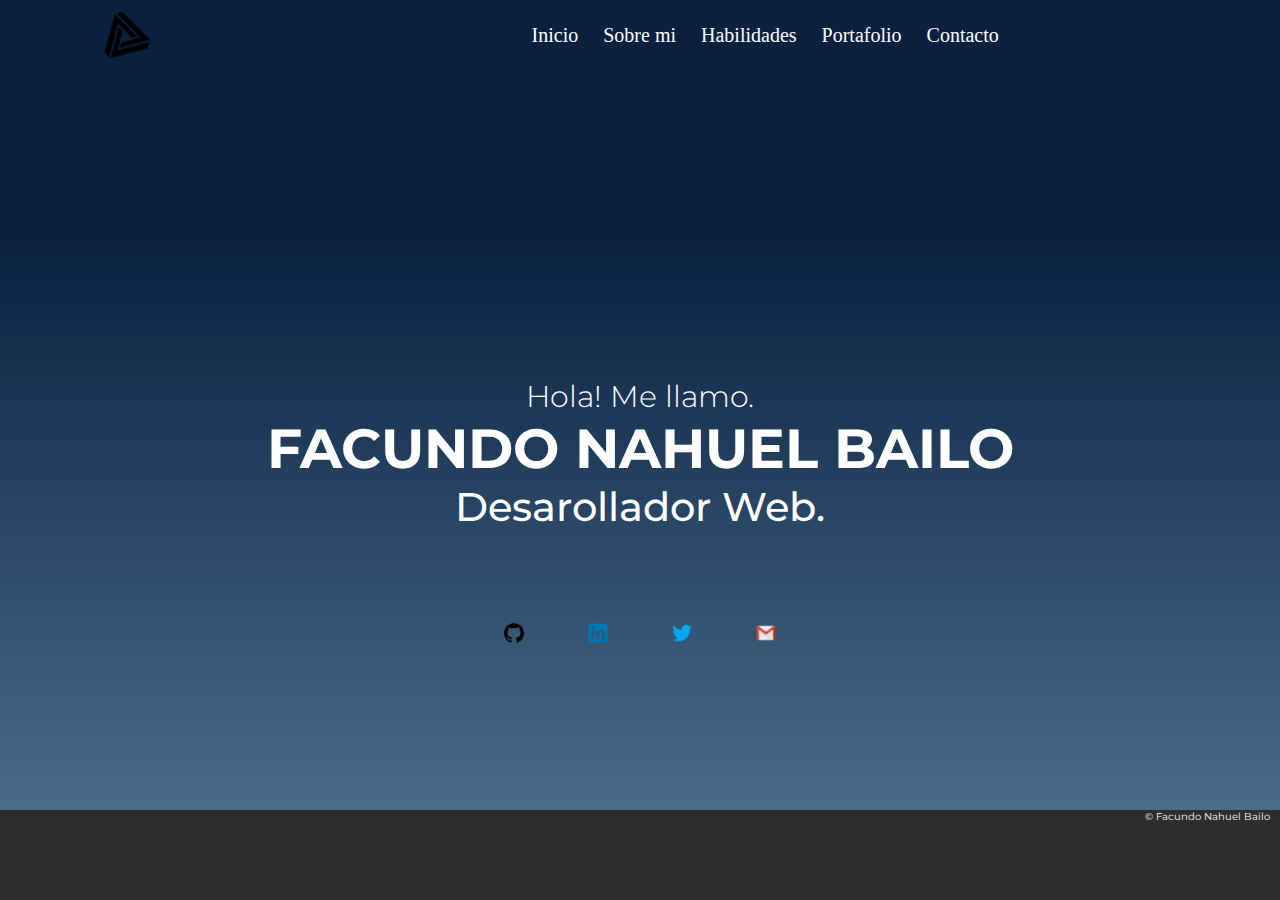
<file: index.html>
<!DOCTYPE html>
<html lang="en">
<head>
    <meta charset="UTF-8">
    <meta http-equiv="X-UA-Compatible" content="IE=edge">
    <meta name="viewport" content="width=device-width, initial-scale=1.0">
    <title>Facundo Nahuel Bailo</title>
    <link rel="stylesheet" href="./styles/estilos.css">
</head>
<body class="grid-areas">
    <header>
        <nav>
            <img src="./Img/logos/logo-de-prueba.png" alt="LOGO" class="nav-logo">
            <ul class="menu">
                <li><a href="index.html">Inicio</a></li>
                <li><a href="./pages/sobre-mi.html">Sobre mi</a></li>
                <li><a href="./pages/habilidades.html">Habilidades</a></li>
                <li><a href="./pages/portafolio.html">Portafolio</a></li>
                <li><a href="./pages/contacto.html">Contacto</a></li>
            </ul>
        </nav> 
           
    </header>

    <main>
        <h1>Hola! Me llamo.</h1>
        <h2>FACUNDO NAHUEL BAILO</h2>
        <h3>Desarollador Web.</h3> <br>
    <div class="redes">
        <ul >
         <li><a href="https://github.com/FacundoBailo" target="_blank"><img src="./Img/logos/logo-github.png" alt="GITHUB" width="20"></a></li>
         <li><a href="https://www.linkedin.com/in/facundo-nahuel-bailo-417b7a190/" target="_blank"><img src="./Img/logos/logo-linkedin.png" alt="LINKEDIN" width="20"></a></li>
         <li><a href="https://twitter.com/facundoBailo" target="_blank"><img src="./Img/logos/logo-twitter.png" alt="TWITTERr" width="20"></a></li>
         <li><a href="mailto:facundo.bailo@gmail.com" target="_blank"><img src="./Img/logos/logo.gmail.png" alt="GMAIL" width="20"></IMg></a></li>
        </ul>
    </div>
     </main>
     <footer>
        <p class="copy">&copy; Facundo Nahuel Bailo</p> 
    </footer>
    
</body>
</html>
</file>
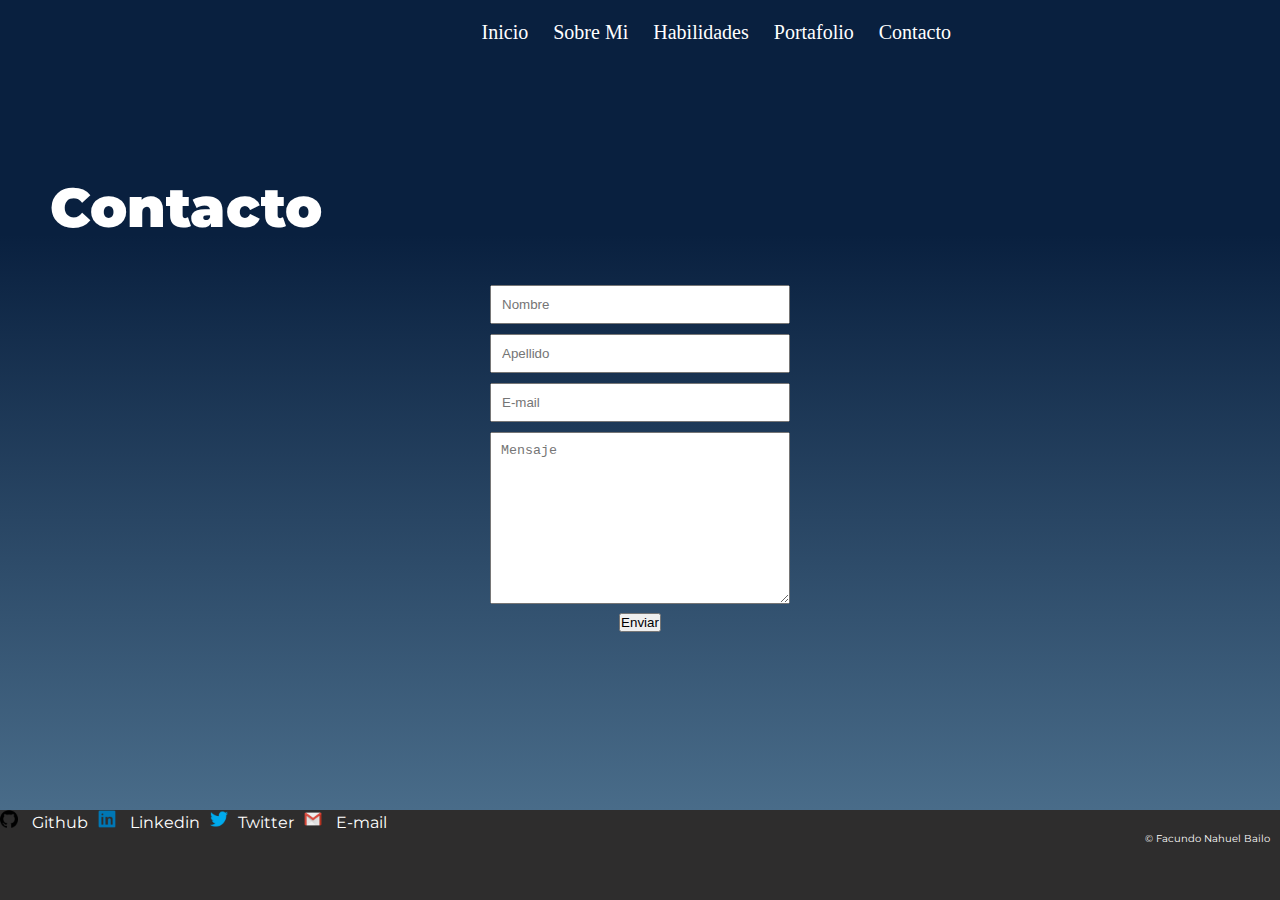
<file: pages/contacto.html>
<!DOCTYPE html>
<html lang="es">
<head>
    <meta charset="UTF-8">
    <meta http-equiv="X-UA-Compatible" content="IE=edge">
    <meta name="viewport" content="width=device-width, initial-scale=1.0">
    <title>Contacto</title>
    <link rel="stylesheet" href="../styles/estilos.css">
    <link rel="shortcut icon" href="./Img/logos/logo-de-prueba.png" type="image/x-icon">
</head>
<body class="grid-areas">
    <header>
        <nav>
            <ul class="menu">
                <li><a href="../index.html">Inicio</a></li>
                <li><a href="./sobre-mi.html">Sobre Mi</a></li>
                <li><a href="./habilidades.html">Habilidades</a></li>
                <li><a href="./portafolio.html">Portafolio</a></li>
                <li><a href="contacto.html">Contacto</a></li>
            </ul>
        </nav>
    </header>
    <main>
        <h2 class="subtitulos"><strong>Contacto</strong></h2>
        <form action="" class="formulario">
            <input type="text" placeholder="Nombre" width="80px"><br>
            <input type="text" placeholder="Apellido"><br>
            <input type="email" name="" id="" placeholder="E-mail"><br>
            <textarea name="" id="" cols="30" rows="10" placeholder="Mensaje"></textarea><br>
            <button type="submit">Enviar</button>
        </form>
    </main> 
    <footer>
        <ul class="redesFooter">
            <li><img src="../Img/logos/logo-github.png" alt="GITHUB" width="18"> <a href="https://github.com/FacundoBailo" target="_blank">Github</a></li>
            <li><img src="../Img/logos/logo-linkedin.png" alt="LINKEDIN" width="18"> <a href="https://www.linkedin.com/in/facundo-nahuel-bailo-417b7a190/" target="_blank">Linkedin</a></li>
            <li> <img src="../Img/logos/logo-twitter.png" alt="TWITTERr" width="18"><a href="https://twitter.com/facundoBailo" target="_blank">Twitter</a></li>
            <li><img src="../Img/logos/logo.gmail.png" alt="GMAIL" width="18"></IMg> <a href="mailto:facundo.bailo@gmail.com" target="_blank">E-mail</a></li>
        </ul>
        
        <p class="copy">&copy; Facundo Nahuel Bailo</p> 
    </footer>  
</body>
</html>
</file>
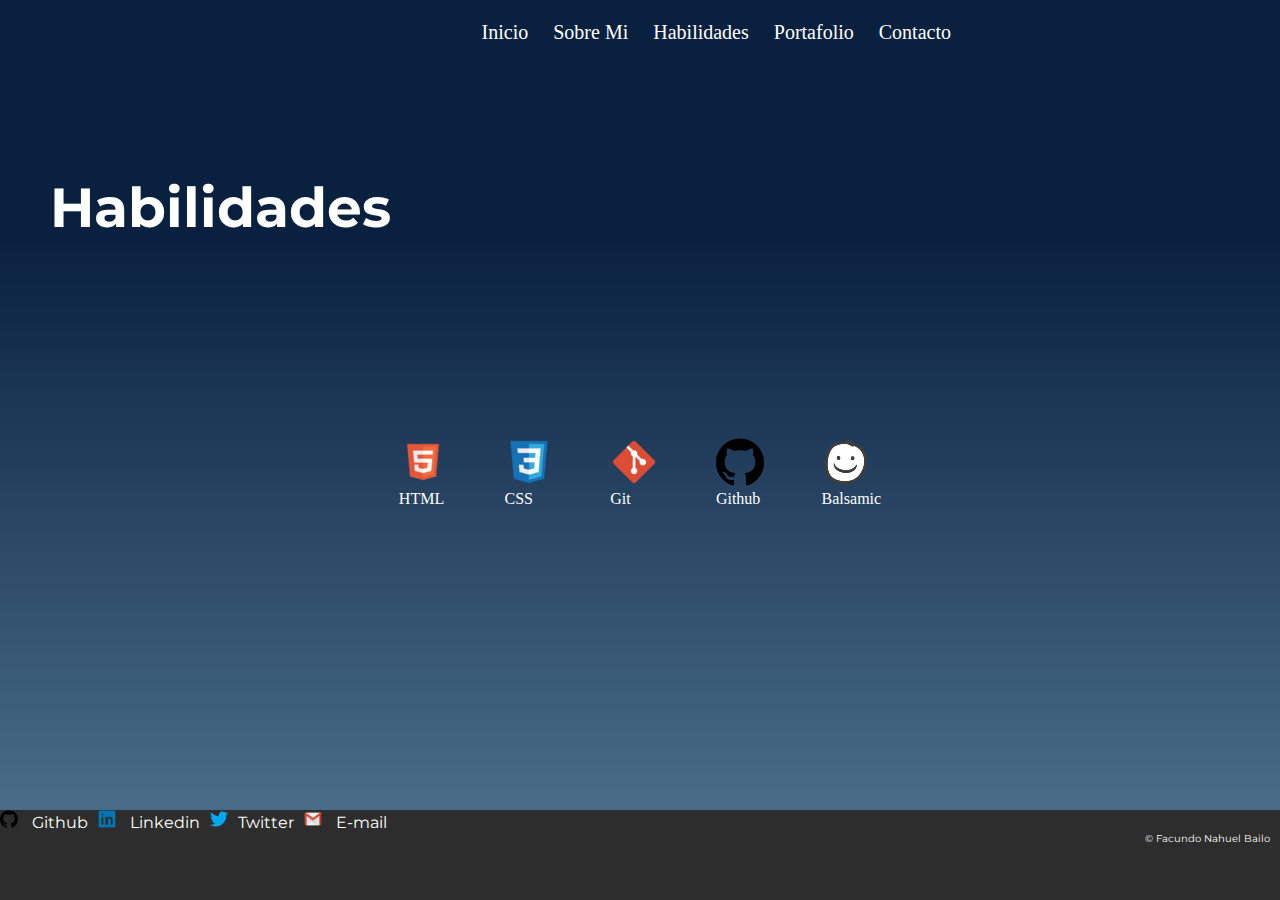
<file: pages/habilidades.html>
<!DOCTYPE html>
<html lang="es">
<head>
    <meta charset="UTF-8">
    <meta http-equiv="X-UA-Compatible" content="IE=edge">
    <meta name="viewport" content="width=device-width, initial-scale=1.0">
    <title>Habilidades</title>
    <link rel="stylesheet" href="../styles/estilos.css">
    <link rel="shortcut icon" href="./Img/logos/logo-de-prueba.png" type="image/x-icon">
</head>
<body class="grid-areas">
    <header>
        <nav>
            <ul class="menu">
                <li><a href="../index.html">Inicio</a></li>
                <li><a href="./sobre-mi.html">Sobre Mi</a></li>
                <li><a href="habilidades.html">Habilidades</a></li>
                <li><a href="./portafolio.html">Portafolio</a></li>
                <li><a href="./contacto.html">Contacto</a></li>
            </ul>
        </nav>
    </header>
    <main>
        <h2 class="subtitulos">Habilidades</h2>
        <div class="habilidades">
            <span><img src="../Img/logos/logo-html.png" alt="html"><p>HTML</p></span>
            <span><img src="../Img/logos/logo-css.png" alt="css"><p>  CSS</p></span>
            <span><img src="../Img/logos/logo-git.png" alt="git"><p>Git</p></span>
            <span><img src="../Img/logos/logo-github.png" alt="github"><p>Github</p></span>
            <span><img src="../Img/logos/logo-balsamic.png" alt="Balsamic"><p>Balsamic</p></span>
        </div>
    </main>
    <footer>
        <ul class="redesFooter">
            <li><img src="../Img/logos/logo-github.png" alt="GITHUB" width="18"> <a href="https://github.com/FacundoBailo" target="_blank">Github</a></li>
            <li><img src="../Img/logos/logo-linkedin.png" alt="LINKEDIN" width="18"> <a href="https://www.linkedin.com/in/facundo-nahuel-bailo-417b7a190/" target="_blank">Linkedin</a></li>
            <li> <img src="../Img/logos/logo-twitter.png" alt="TWITTERr" width="18"><a href="https://twitter.com/facundoBailo" target="_blank">Twitter</a></li>
            <li><img src="../Img/logos/logo.gmail.png" alt="GMAIL" width="18"></IMg> <a href="mailto:facundo.bailo@gmail.com" target="_blank">E-mail</a></li>
        </ul>
        <p class="copy">&copy; Facundo Nahuel Bailo</p> 
    </footer>  
</body>
</html>
</file>
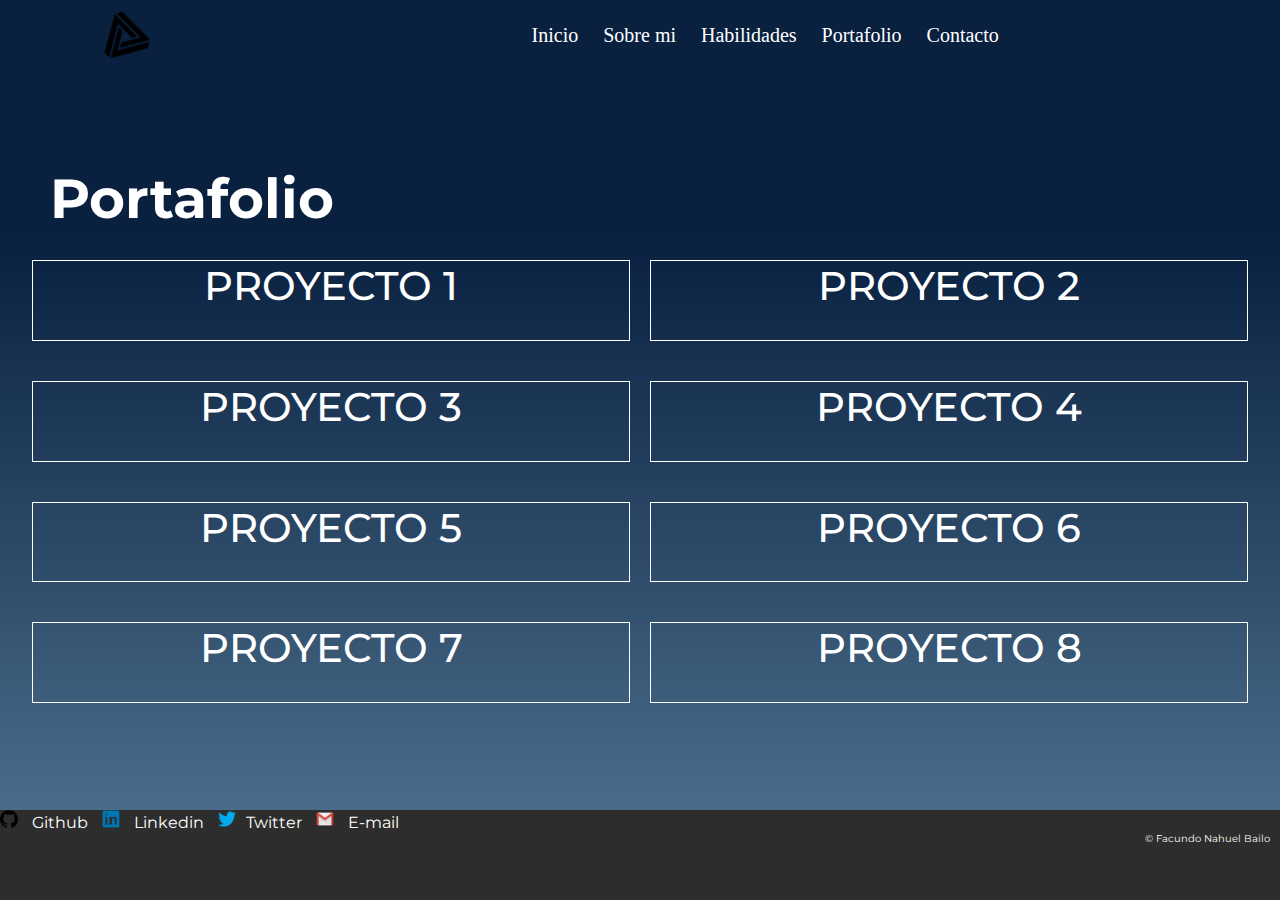
<file: pages/portafolio.html>
<!DOCTYPE html>
<html lang="es">
<head>
    <meta charset="UTF-8">
    <meta http-equiv="X-UA-Compatible" content="IE=edge">
    <meta name="viewport" content="width=device-width, initial-scale=1.0">
    <title>Portafolio</title>
    <link rel="stylesheet" href="../styles/estilos.css">
    <link rel="shortcut icon" href="./Img/logos/logo-de-prueba.png" type="image/x-icon">
</head>
<body id="portafolio-area">
    <header>
        <nav>
            <img src="../Img/logos/logo-de-prueba.png" alt="LOGO" class="nav-logo">
            <ul class="menu">
                <li><a href="../index.html">Inicio</a></li>
                <li><a href="./sobre-mi.html">Sobre mi</a></li>
                <li><a href="./habilidades.html">Habilidades</a></li>
                <li><a href="portafolio.html">Portafolio</a></li>
                <li><a href="./contacto.html">Contacto</a></li>
            </ul>
        </nav>       
    </header>
    
    
    <main>
        <h2  class="subtitulos">Portafolio</h2>

        <div id="proyectos-grid">
            <div class="proyectos"><h3>PROYECTO 1</h3></div>
            <div class="proyectos"><h3>PROYECTO 2</h3></div>
            <div class="proyectos"><h3>PROYECTO 3</h3></div>
            <div class="proyectos"><h3>PROYECTO 4</h3></div>
            <div class="proyectos"><h3>PROYECTO 5</h3></div>
            <div class="proyectos"><h3>PROYECTO 6</h3></div>
            <div class="proyectos"><h3>PROYECTO 7</h3></div>
            <div class="proyectos"><h3>PROYECTO 8</h3></div>
        <div></div>
    
    </main>
    <footer>
        <div class="redesFooter">
            <ul >
                <li><img src="../Img/logos/logo-github.png" alt="GITHUB" width="18"> <a href="https://github.com/FacundoBailo" target="_blank">Github</a></li>
                <li><img src="../Img/logos/logo-linkedin.png" alt="LINKEDIN" width="18"> <a href="https://www.linkedin.com/in/facundo-nahuel-bailo-417b7a190/" target="_blank">Linkedin</a></li>
                <li> <img src="../Img/logos/logo-twitter.png" alt="TWITTERr" width="18"><a class="linkFooter" href="https://twitter.com/facundoBailo" target="_blank">Twitter</a></li> 
                <li><img src="../Img/logos/logo.gmail.png" alt="GMAIL" width="18"></IMg> <a class="linkFooter" href="mailto:facundo.bailo@gmail.com" target="_blank">E-mail</a></li>
            </ul> 
            
            
        </div>

        <p class="copy">&copy; Facundo Nahuel Bailo</p>
    </footer> 
</body>
</html>
</file>
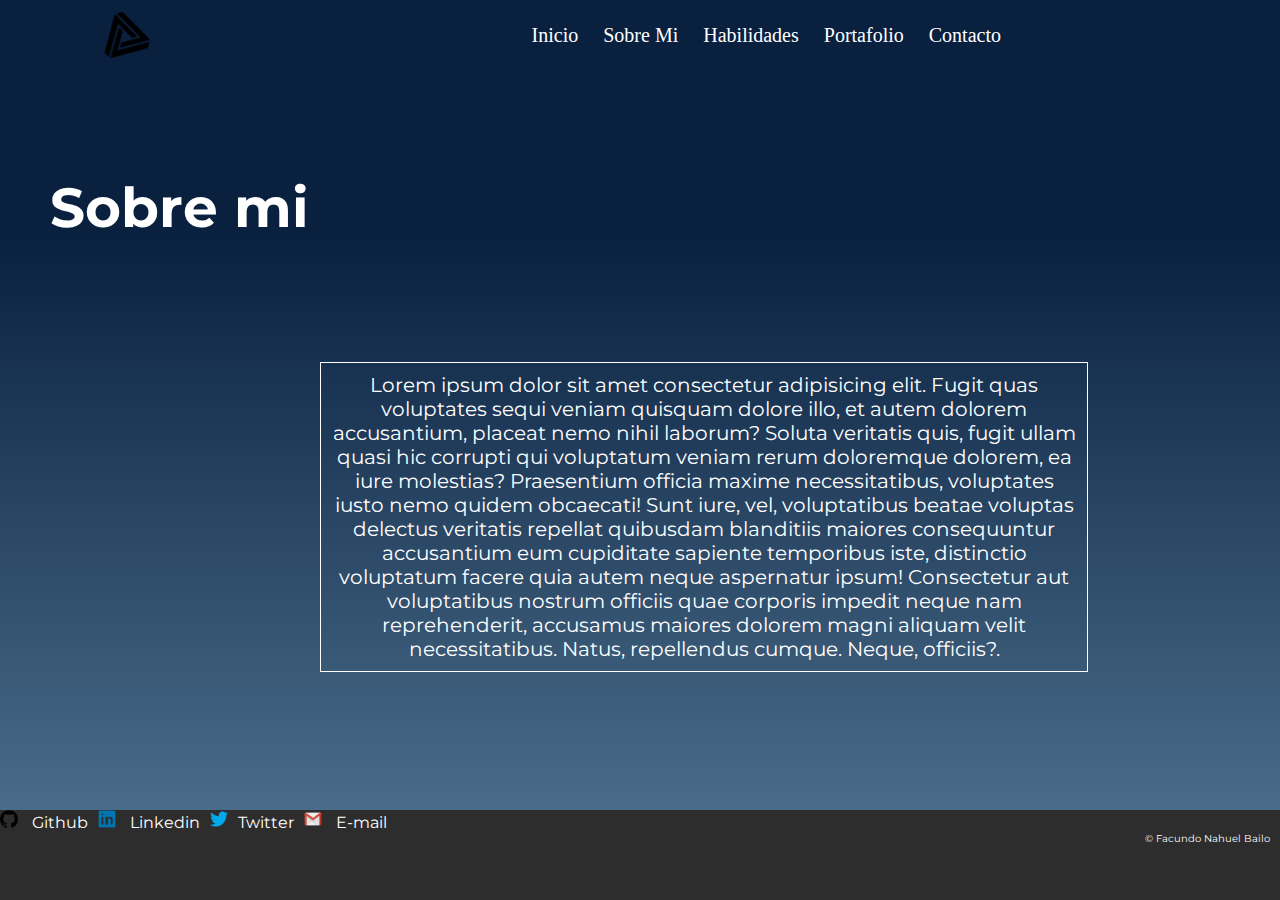
<file: pages/sobre-mi.html>
<!DOCTYPE html>
<html lang="es">
<head>
    <meta charset="UTF-8">
    <meta http-equiv="X-UA-Compatible" content="IE=edge">
    <meta name="viewport" content="width=device-width, initial-scale=1.0">
    <title>Sobre mi</title>
    <link rel="stylesheet" href="../styles/estilos.css">
    <link rel="shortcut icon" href="./Img/logos/logo-de-prueba.png" type="image/x-icon">
</head>
<body class="grid-areas">
    <header>
        <nav>
            <img src="../Img/logos/logo-de-prueba.png" alt="LOGO" class="nav-logo">
            <ul class="menu">
                <li><a href="../index.html">Inicio</a></li>
                <li><a href="sobre-mi.html">Sobre Mi</a></li>
                <li><a href="./habilidades.html">Habilidades</a></li>
                <li><a href="./portafolio.html">Portafolio</a></li>
                <li><a href="./contacto.html">Contacto</a></li>
            </ul>
        </nav>
    </header>
    <main>
        <h2 class="subtitulos">Sobre mi</h2>
        <p class="descripcion">Lorem ipsum dolor sit amet consectetur adipisicing elit. Fugit quas voluptates sequi veniam quisquam dolore illo, et autem dolorem accusantium, placeat nemo nihil laborum? Soluta veritatis quis, fugit ullam quasi hic corrupti qui voluptatum veniam rerum doloremque dolorem, ea iure molestias? Praesentium officia maxime necessitatibus, voluptates iusto nemo quidem obcaecati! Sunt iure, vel, voluptatibus beatae voluptas delectus veritatis repellat quibusdam blanditiis maiores consequuntur accusantium eum cupiditate sapiente temporibus iste, distinctio voluptatum facere quia autem neque aspernatur ipsum! Consectetur aut voluptatibus nostrum officiis quae corporis impedit neque nam reprehenderit, accusamus maiores dolorem magni aliquam velit necessitatibus. Natus, repellendus cumque. Neque, officiis?.</p>
    </main>
    <footer>
        <ul class="redesFooter">
            <li><img src="../Img/logos/logo-github.png" alt="GITHUB" width="18"> <a href="https://github.com/FacundoBailo" target="_blank">Github</a></li>
            <li><img src="../Img/logos/logo-linkedin.png" alt="LINKEDIN" width="18"> <a href="https://www.linkedin.com/in/facundo-nahuel-bailo-417b7a190/" target="_blank">Linkedin</a></li>
            <li> <img src="../Img/logos/logo-twitter.png" alt="TWITTERr" width="18"><a href="https://twitter.com/facundoBailo" target="_blank">Twitter</a></li>
            <li><img src="../Img/logos/logo.gmail.png" alt="GMAIL" width="18"></IMg> <a href="mailto:facundo.bailo@gmail.com" target="_blank">E-mail</a></li>
        </ul>
        <p class="copy">&copy; Facundo Nahuel Bailo</p> 
    </footer>  
</body>
</html>
</file>
<file: styles/estilos.css>
@import url('https://fonts.googleapis.com/css2?family=Montserrat:wght@100;300;500;700&display=swap');

@media (max-width: 480px){
 
    *{
        margin: 0;
        padding: 0;
        box-sizing: border-box;
    }
    
    body{
        width: 100%;
        height: 100vh;
        background-image: linear-gradient(0deg, #537895 0%, #09203f 74%);

    }
    
    nav{
        grid-area: menu;
    }
    
    main{
        width: 100%;
        height: 1vh;
        grid-area: cuerpo;
    }
    
    footer{
        grid-area: pie;
    }
    
    .grid-areas{
        display: grid;
        grid-template-areas: 
        "menu menu"
        "cuerpo cuerpo"
        "pie pie";
    
        grid-template-rows: 7% auto 10%;
        grid-row-gap: 10px;
        grid-template-columns: 1fr;
    }
    
    nav{
        width: 100%;
        padding: 10px;
        margin: auto;
        display: flex;
        font-size: 17px;
        justify-content: baseline;
        align-items: center;
    }
    
    .menu{
        padding: 10px;
        margin: auto;
        font-size: 10px;
    }
    
    
    ul li{
        list-style-type: none;
        display: inline;
    }
    
    a{
        padding: 10px;
        color: rgb(255, 255, 255);
        text-decoration: none;
    }
    
    a:hover {
        border-bottom: 2px solid white;
    }
    
    .nav-logo {
        width: 50px;
        position: relative;
        left: 5%;
    }
    
    h1{
        font-style: bold;
        font-size: 15px;
        font-family: 'Montserrat', sans-serif;
        font-weight: 300;
        text-align: center;
        margin-top: 205px;
        color: white;
    }
    
    h2{
        font-style: bold;
        font-size: 25px;
        font-family: 'Montserrat', sans-serif;
        font-weight: 700;
        text-align: center;
        color: white;
    }
    
    .subtitulos{
        display: flex;
        justify-content: center;
        align-items: center;
        padding: 10px;
        margin-top: 5%;
        margin-bottom: 5%;
        width: 100%;
    }
    
    h3{
        font-style: normal;
        font-size: 20px;
        font-family: 'Montserrat', sans-serif;
        font-weight: 500;
        margin-bottom: 5%;
        text-align: center;
        color: white;
    }
    
    .redes{
        width: 95%;
        padding: 10px;
        margin: auto;
        display: flex;
        justify-content: center;
        align-items: center;
 
    }
    
    .redes a {
        color: black;
        padding: 3px 30px;
    }
    
    footer{
        background-color: rgb(46, 45, 45);
        font-style: normal;
        font-family: 'Montserrat', sans-serif;
        color: white;
        font-size: 10px;
    }
    
    
    .copy{
        font-size: 8px;
        margin-right: 10px;
        display: flex;
        align-items: center;
        float: right;
    }
    
    h2{
        grid-area: subtitulo;
    }

    .descripcion{
        width: 50%;
        display: flex;
        justify-content: center;
        padding: 10px;
        margin: auto;
        color: white;
        font-family: 'Montserrat', sans-serif;
        font-size: 12px;
        text-align: center;
        border: solid 1px white;
    }

    .habilidades{
        width: 50%;
        padding: 50px;
        margin: 10% 25%;
        display: block;;
        text-align: center;
        text-decoration: none;
        color: white;
    }

    img {
        padding:  10px;
    }

    span{
        padding: 10px 0px ;
    }

    .formulario{
        width: 100%;
        padding: 10px 20px;
        margin: auto;
        text-align: center;
    }
    
    .formulario input {
        width: 50%;
        height: 20%;
        padding: 10px;
        margin: 5px;
    }
    
    .formulario textarea {
        width: 50%;
        height: 20%;
        padding: 10px;
        margin: 5px;
    }

    #portafolio-area{
        display: grid;
        grid-template-areas: 
        "menu menu"
        "cuerpo cuerpo"
        "pie pie";
    
        grid-template-rows: 7% auto 10%;
        grid-template-columns: 1fr;
    }
    
    #proyectos-grid{
        width: 95%;
        margin: auto;
        display: grid;
        grid-template-columns: 1fr 1fr;
        grid-column-gap: 20px;
        grid-row-gap: 40px;
    
    }
    
    .proyectos{
        border: solid 1px white;
    }
    
    .linkFooter{
        color: white;
    }   
}

@media (min-width: 481px) and (max-width: 1023px){
    *{
        margin: 0;
        padding: 0;
        box-sizing: border-box;
    }
    
    body{
        width: 100%;
        height: 100vh;
        background-image: linear-gradient(0deg, #537895 0%, #09203f 74%);
    }
    
    nav{
        grid-area: menu;
    }
    
    main{
        width: 100%;
        height: auto;
        grid-area: cuerpo;
    }
    
    footer{
        grid-area: pie;
    }
    
    .grid-areas{
        display: grid;
        grid-template-areas: 
        "menu menu"
        "cuerpo cuerpo"
        "pie pie";
    
        grid-template-rows: 7% auto 10%;
        grid-row-gap: 10px;
        grid-template-columns: 1fr;
    }
    
    nav{
        width: 100%;
        padding: 10px;
        margin: auto;
        display: flex;
        font-size: 17px;
        justify-content: baseline;
        align-items: center;
    }
    
    .menu{
        padding: 10px;
        margin: auto;
        font-size: 12px;
    }
    
    
    ul li{
        list-style-type: none;
        display: inline;
    }
    
    a{
        padding: 10px;
        color: rgb(255, 255, 255);
        text-decoration: none;
    }
    
    a:hover {
        border-bottom: 2px solid white;
    }
    
    .nav-logo {
        width: 50px;
        position: relative;
        left: 5%;
    }
    
    h1{
        font-style: bold;
        font-size: 15px;
        font-family: 'Montserrat', sans-serif;
        font-weight: 300;
        text-align: center;
        margin-top: 205px;
        color: white;
    }
    
    h2{
        font-style: bold;
        font-size: 25px;
        font-family: 'Montserrat', sans-serif;
        font-weight: 700;
        text-align: center;
        color: white;
    }
    
    .subtitulos{
        display: flex;
        justify-content: left;
        align-items: center;
        padding: 10px;
        margin: 10% ;
        width: 100%;
        height: auto;
    }
    
    h3{
        font-style: normal;
        font-size: 20px;
        font-family: 'Montserrat', sans-serif;
        font-weight: 500;
        margin-bottom: 5%;
        text-align: center;
        color: white;
    }
    
    .redes{
        width: 95%;
        padding: 10px;
        margin: auto;
        display: flex;
        justify-content: center;
        align-items: center;
 
    }
    
    .redes a {
        color: black;
        padding: 3px 30px;
    }
    
    footer{
        width: 100%;
        background-color: rgb(46, 45, 45);
        font-style: normal;
        font-family: 'Montserrat', sans-serif;
        color: white;
        font-size: 10px;
    }
    
    
    .copy{
        font-size: 10px;
        margin-right: 10px;
        display: flex;
        align-items: center;
        float: right;
    }
    
    h2{
        grid-area: subtitulo;
    }

    .descripcion{
        width: 50%;
        display: flex;
        justify-content: center;
        padding: 10px;
        margin: 10% 25% ;
        color: white;
        font-family: 'Montserrat', sans-serif;
        font-size: 12px;
        text-align: center;
        border: solid 1px white;
    }

    .habilidades{
        width: 50%;
        padding: 50px;
        margin: auto;
        display: flex;
        justify-content: center;
        align-items: center;
        text-align: center;
        color: white;
    }
    
    span{
        padding: 1px 20px;
        margin: auto;
    }

    .formulario{
        width: 100%;
        padding: 10px 20px;
        margin: auto;
        text-align: center;
    }
    
    .formulario input {
        width: 50%;
        height: 20%;
        padding: 10px;
        margin: 5px;
    }
    
    .formulario textarea {
        width: 50%;
        height: 20%;
        padding: 10px;
        margin: 5px;
    }

    #portafolio-area{
        display: grid;
        grid-template-areas: 
        "menu menu"
        "cuerpo cuerpo"
        "pie pie";
    
        grid-template-rows: 7% auto 10%;
        grid-template-columns: 1fr;
    }
    
    #proyectos-grid{
        width: 95%;
        margin: auto;
        display: grid;
        grid-template-columns: 1fr 1fr;
        grid-column-gap: 20px;
        grid-row-gap: 40px;
    
    }
    
    .proyectos{
        border: solid 1px white;
    }
     
    .redesFooter{
        width: 100%;
        display: flex;
        align-items: center;
    }
    
    
    
    .linkFooter{
        color: white;
    }
    
    }

@media (min-width: 1024px){
*{
    margin: 0;
    padding: 0;
    box-sizing: border-box;
}

body{
    width: 100%;
    height: 100vh;
    background-image: linear-gradient(0deg, #537895 0%, #09203f 74%);
}
nav{
    grid-area: menu;
}

main{
    width: 100%;
    height: auto;
    grid-area: cuerpo;
}

footer{
    grid-area: pie;
}

.grid-areas{
    display: grid;
    grid-template-areas: 
    "menu menu"
    "cuerpo cuerpo"
    "pie pie";

    grid-template-rows: 7% auto 10%;
    grid-row-gap: 10px;
    grid-template-columns: 1fr;
}

nav{
    width: 95%;
    padding: 10px;
    margin: auto;
    display: flex;
    font-size: 17px;
    justify-content: baseline;
    align-items: center;
}

.menu{
    padding: 10px;
    margin: 1px;
    position: relative;
    left: 35%;
    font-size: 20px;
}


ul li{
    list-style-type: none;
    display: inline;
}

a{
    padding: 10px;
    color: rgb(255, 255, 255);
    text-decoration: none;
}

a:hover {
    border-bottom: 2px solid white;
}

.nav-logo {
    width: 50px;
    position: relative;
    left: 5%;
}

h1{
    font-style: bold;
    font-size: 30px;
    font-family: 'Montserrat', sans-serif;
    font-weight: 300;
    text-align: center;
    margin-top: 305px;
    color: white;
}

h2{
    font-style: bold;
    font-size: 55px;
    font-family: 'Montserrat', sans-serif;
    font-weight: 700;
    text-align: center;
    color: white;
    
}

.subtitulos{
    position: relative;
    top: 5%;
    text-align: left;
    padding: 1em 0;
    margin: 10px 50px;
    width: 100%;
}

h3{
    font-style: normal;
    font-size: 40px;
    font-family: 'Montserrat', sans-serif;
    font-weight: 500;
    margin-bottom: 5%;
    text-align: center;
    color: white;
}

.redes{
    width: 95%;
    padding: 10px;
    margin: auto;
    display: flex;
    justify-content: center;
    align-items: center;
}

.redes a {
    color: black;
    padding: 3px 30px;
}

footer{
    background-color: rgb(46, 45, 45);
    font-style: normal;
    font-family: 'Montserrat', sans-serif;
    color: white;
}


.copy{
    font-size: 10px;
    margin-right: 10px;
    display: flex;
    align-items: center;
    float: right;
}

h2{
    grid-area: subtitulo;
}

.descripcion{
    width: 60%;
    display: flex;
    justify-content: center;
    align-items: center;
    padding: 10px;
    margin: 8% 25%;
    color: white;
    font-family: 'Montserrat', sans-serif;
    font-size: 20px;
    text-align: center;
    border: solid 1px white;
}

.habilidades{
    width: 50%;
    padding: 50px;
    margin: 10% 25%;
    display: flex;
    justify-content: center;
    align-items: center;
    color: white;
}

span{
    margin: auto;
}

.formulario{
    width: 50%;
    padding: 10px 20px;
    margin: auto;
    text-align: center;
}

.formulario input {
    width: 50%;
    height: 20%;
    padding: 10px;
    margin: 5px;
}

.formulario textarea {
    width: 50%;
    height: 20%;
    padding: 10px;
    margin: 5px;
}

#portafolio-area{
    display: grid;
    grid-template-areas: 
    "menu menu"
    "cuerpo cuerpo"
    "pie pie";

    grid-template-rows: 7% auto 10%;
    grid-template-columns: 1fr;
}

#proyectos-grid{
    width: 95%;
    margin: auto;
    display: grid;
    grid-template-columns: 1fr 1fr;
    grid-column-gap: 20px;
    grid-row-gap: 40px;
}

.proyectos{
    border: solid 1px white;  
}

.redesFooter{
    width: 100%;
    display: flex;
    align-items: center;
}


.linkFooter{
    color: white;
}
}
 
/*asdasdadsasdsd*/
</file>
